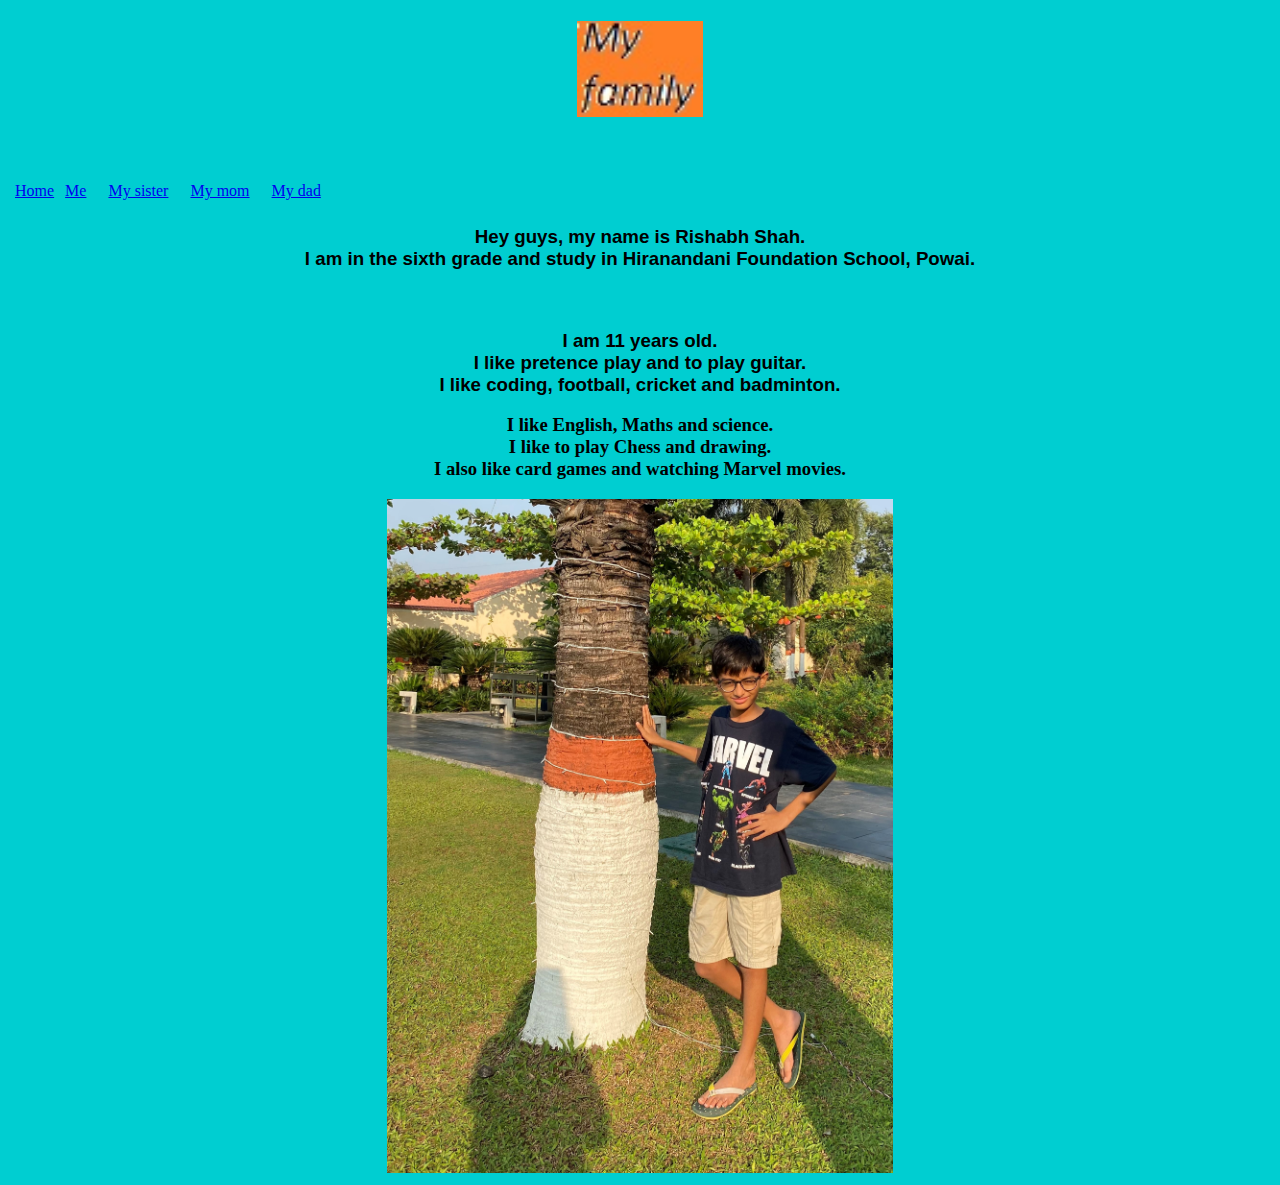
<file: index.html>
<!DOCTYPE html>
<html>
    <head>
       <h1><b></b></h1> <title>Me</title>
       <header><img src="pic.jpg" width="10%" height="10%"></header>
       <link rel="stylesheet" href="me.css">
    </head>
    <body>
        <br><br>
        <table cellspacing="3"cellpadding="4"><tr>
            <td><a href="website.html"> Home</a></td>
            <td><a href="index.html">Me</a><td>
                <td><a href="my sister.html">My sister</a><td>
                    <td><a href="my mom.html">My mom</a><td>
                        <td><a href="my dad.html">My dad</a><td>
                </tr><br>
        </table>
     <h3><p style="font-family:'Franklin Gothic Medium', 'Arial Narrow', Arial, sans-serif"><centre> Hey guys, my name is Rishabh Shah.<br> I am in the sixth grade and study in Hiranandani Foundation School, Powai.</p></centre><br>
     <p style="font-family: 'Gill Sans', 'Gill Sans MT', Calibri, 'Trebuchet MS', sans-serif; font-weight: bold;">I am 11 years old.<br> I like pretence play and to play guitar.<br>
     I like coding, football, cricket and badminton.<br></p>
     <p style="font-family: Arial, Helvetica, sans-serif;"><h3>I  like English, Maths and science.<br>I like to play Chess and drawing.<br> I also like card games and watching Marvel movies.</p></h3>
<img src="my ic.jpg" alt="A picture of me" height="30%" width="40%">

</body>
</html>
</file>
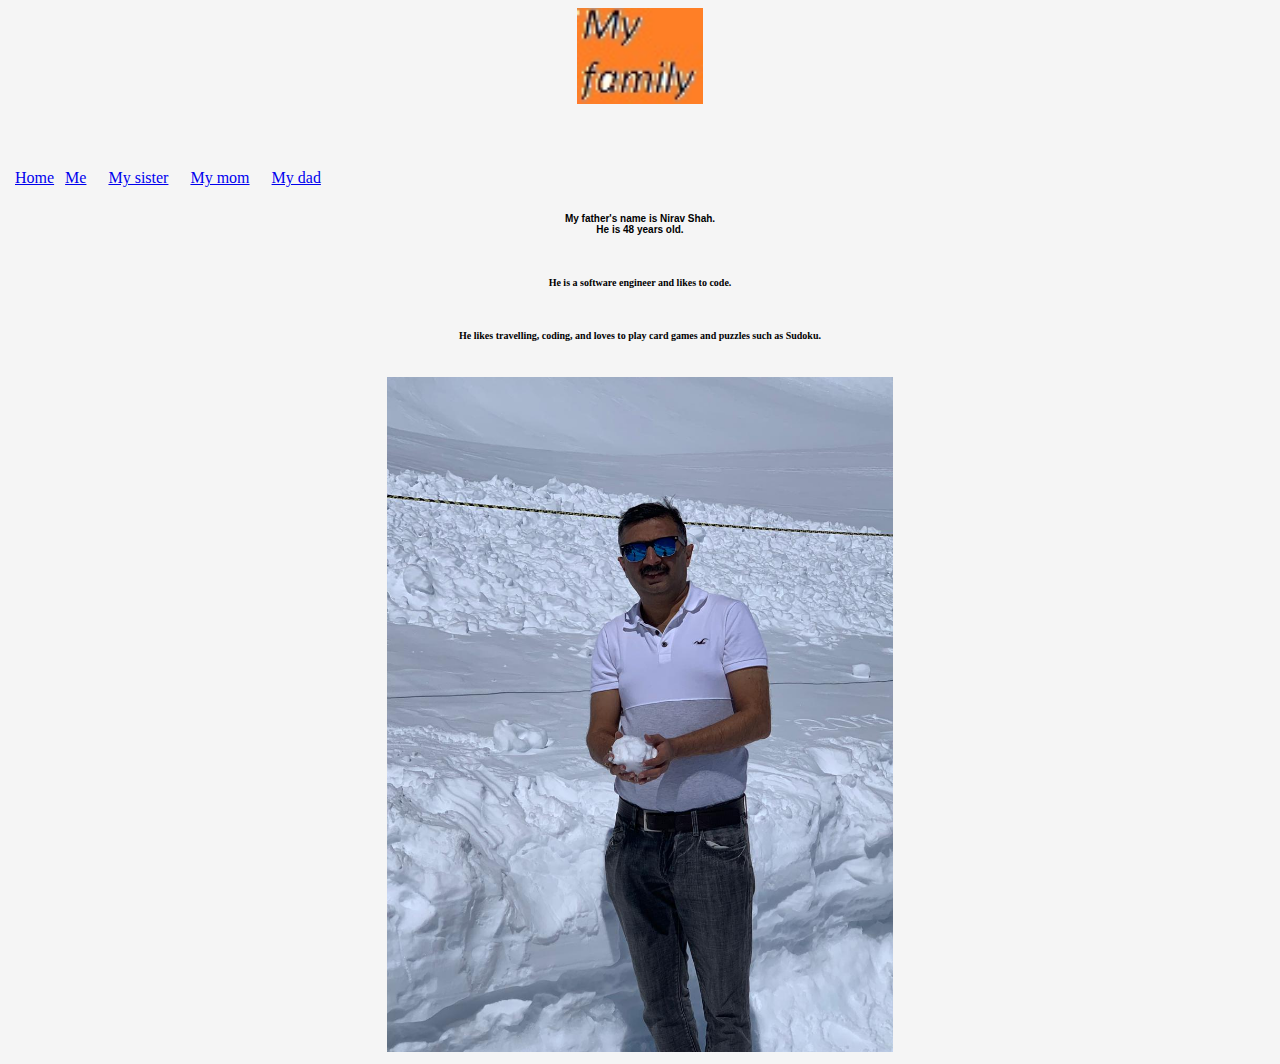
<file: my dad.html>
<!DOCTYPE html>
<html>
    <head>
        <title>My dad</title>
        <header><img src="pic.jpg" width="10%" height="10%"></header>
        <link rel="stylesheet" href="dad.css">
    </head>
    <body>
        <br><br>
        <table cellspacing="3"cellpadding= "4"><tr>
            <td><a href="website.html"> Home</a></td>
            <td><a href="index.html">Me</a><td>
                <td><a href="my sister.html">My sister</a><td>
                    <td><a href="my mom.html">My mom</a><td>
                        <td><a href="my dad.html">My dad</a><td>
                </tr><br>
        </table>
        <h3><p style="font-family: 'Segoe UI', Tahoma, Geneva, Verdana, sans-serif;">My father's name is Nirav Shah.<br>He is 48 years old.</p><br>
        <p style="font-family: Georgia, 'Times New Roman', Times, serif;">He is a software engineer and likes to code.</p><br>
    <p style="font-family: cursive;">He likes travelling, coding, and loves to play card games and puzzles such as Sudoku.</p></h3><br>
    <img src="dad pic.JPG" alt="A picture of my dad" height="30%" width="40%">
    </body>
</html>
</file>
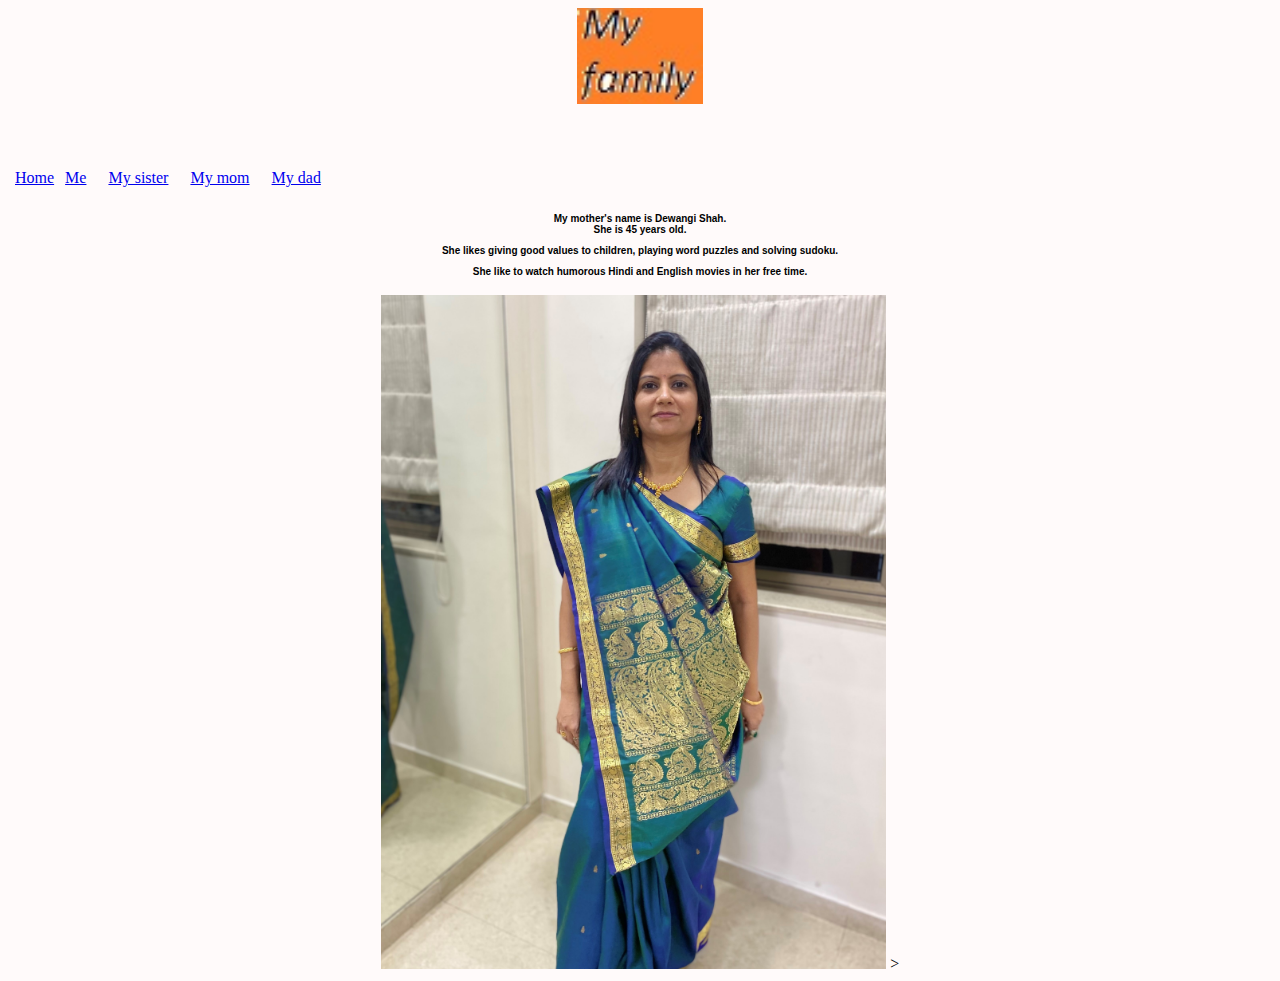
<file: my mom.html>
<!DOCTYPE html>
<html> 
    <head>
        <title>My mom</title>
        <header><img src="pic.jpg" width="10%" height="10%"></header>
        <link rel="stylesheet" href="mom.css">
    </head>
    <body>
        <br><br>
        <table cellspacing="3"cellpadding= "4"><tr>
            <td><a href="website.html"> Home</a></td>
            <td><a href="index.html">Me</a><td>
                <td><a href="my sister.html">My sister</a><td>
                    <td><a href="my mom.html">My mom</a><td>
                        <td><a href="my dad.html">My dad</a><td>
                </tr><br>
        </table>
<h3><p style="font-family: 'Gill Sans', 'Gill Sans MT', Calibri, 'Trebuchet MS', sans-serif;">My mother's name is Dewangi Shah.<br> She is 45 years old.<br></p>
    <p style="font-family:'Trebuchet MS', 'Lucida Sans Unicode', 'Lucida Grande', 'Lucida Sans', Arial, sans-serif ;">She likes giving good values to children, playing word puzzles and solving sudoku.</p>
    <P style="font-family: 'Trebuchet MS', 'Lucida Sans Unicode', 'Lucida Grande', 'Lucida Sans', Arial, sans-serif;">She like to watch humorous Hindi and English movies in her free time.</P></h3>
    <img src="mom pic.jpg" alt="A picture of my mom" height="30%" width="40%">
    </body>>
</html>
</file>
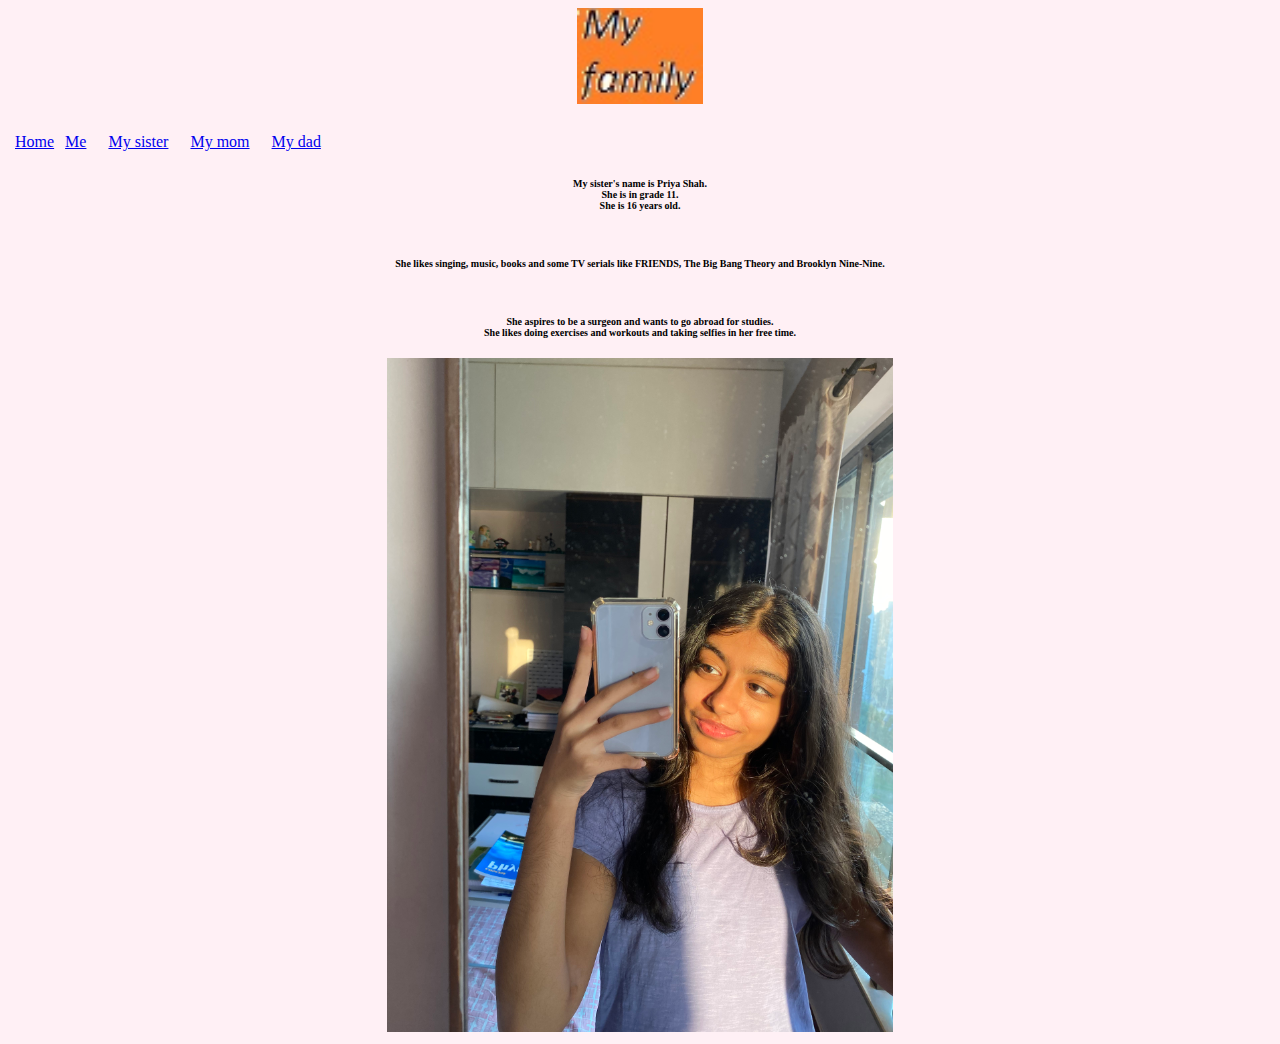
<file: my sister.html>
<!DOCTYPE html>
<html>
    <head>
        <meta charset="UTF-8">
        <title>My sister</title>
        <header><img src="pic.jpg" width="10%" height="10%"></header>
        <link rel="stylesheet" href="sis.css">
    </head>
    <body>
        <table cellspacing="3"cellpadding= "4"><tr>
            <td><a href="website.html"> Home</a></td>
            <td><a href="index.html">Me</a><td>
                <td><a href="my sister.html">My sister</a><td>
                    <td><a href="my mom.html">My mom</a><td>
                        <td><a href="my dad.html">My dad</a><td>
                </tr><br>
        </table>
      <h2><p> My sister's name is Priya Shah.<br> She is in grade 11.<br> She is 16 years old.</p><br>
        <p>She likes singing, music, books and some TV serials like FRIENDS, The Big Bang Theory and Brooklyn Nine-Nine.</p><br>
        <p>She aspires to be a surgeon and wants to go abroad for studies.<br> She likes doing exercises and workouts and taking selfies in her free time.</p></h2>
<img src="didi pic.jpg" alt="A picture of my sister" height="30%" width="40%">
    </body>
</html>
</file>
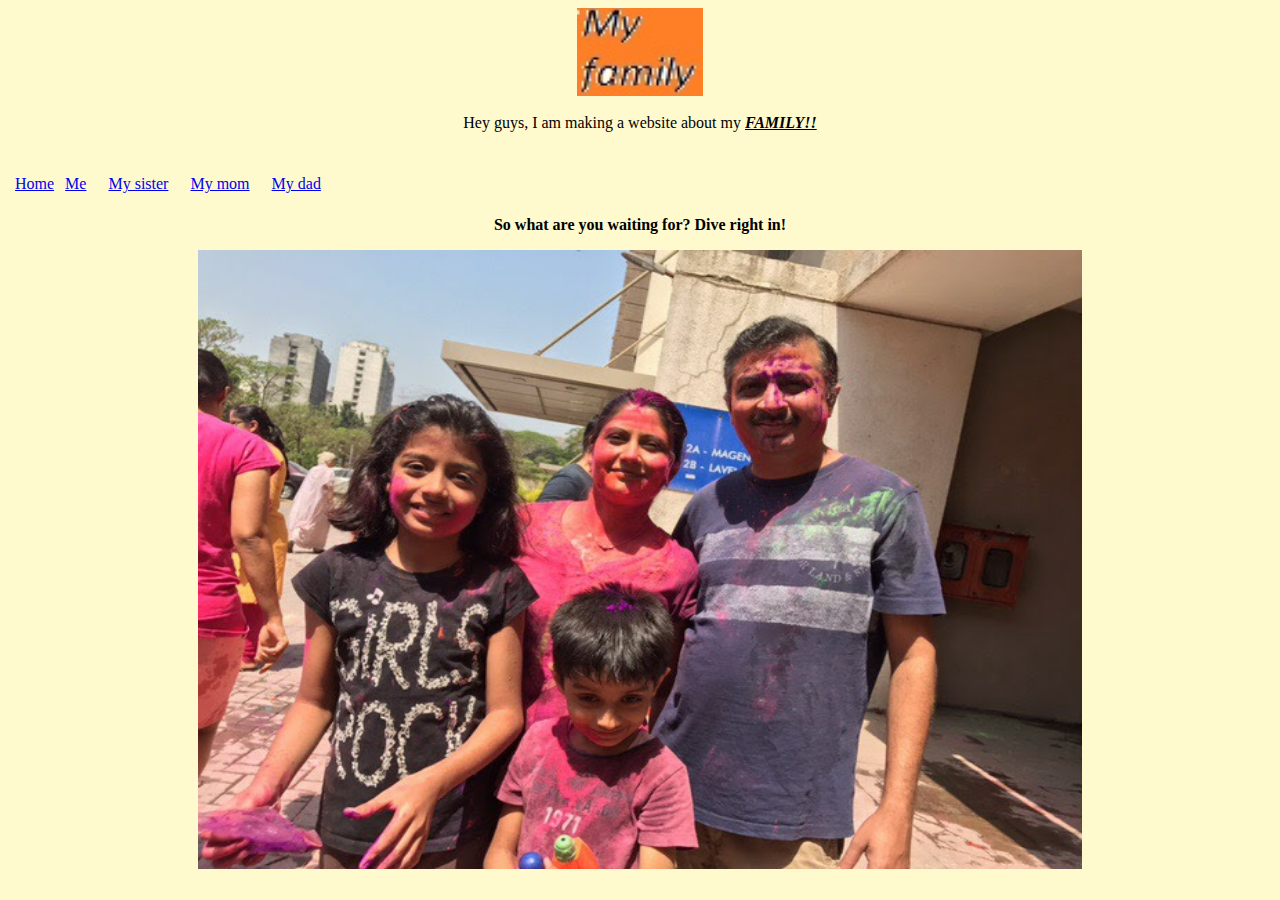
<file: website.html>
<html>
    <head>
        <title>My website</title>
        <meta charset="UTF-8">
        <header><img src="pic.jpg" width="10%" height="10%"></header><br>
        <link rel="stylesheet" href="webpage.css">
    </head>
    <body>
      <centre>  Hey guys, I am making a website about my <b><u><i><strong>FAMILY!!</strong></i></u></b></centre>
        <br><br>
        <table cellspacing="3"cellpadding= "4"><tr>
            <td><a href="website.html"> Home</a></td>
            <td><a href="index.html">Me</a><td>
                <td><a href="my sister.html">My sister</a><td>
                    <td><a href="my mom.html">My mom</a><td>
                        <td><a href="my dad.html">My dad</a><td>
                </tr><br>
        </table>
       <h1> <p>So what are you waiting for? Dive right in!</p></h1>
        <centre><img src="family.JPG" alt="a picture of my family" height="70%" width="70%"></centre>       
    </body>
</html>
</file>
<file: me.css>
body {background-color: darkturquoise;
text-align: center;}
</file>
<file: dad.css>
body {background-color: whitesmoke;
text-align: center;}
p {font-size: 10px;
}
</file>
<file: mom.css>
body {background-color: snow;
    text-align: center;}
p {font-size: 10px;
}
</file>
<file: sis.css>
body {background-color: lavenderblush;
    text-align: center;}
h3 {font-size: 10px;}
p {font-size: 10px;
}
</file>
<file: webpage.css>
body {background-color: lemonchiffon;
    text-align: center;}
h1{
    font-family: cursive;
    font-size: medium;
}
</file>
